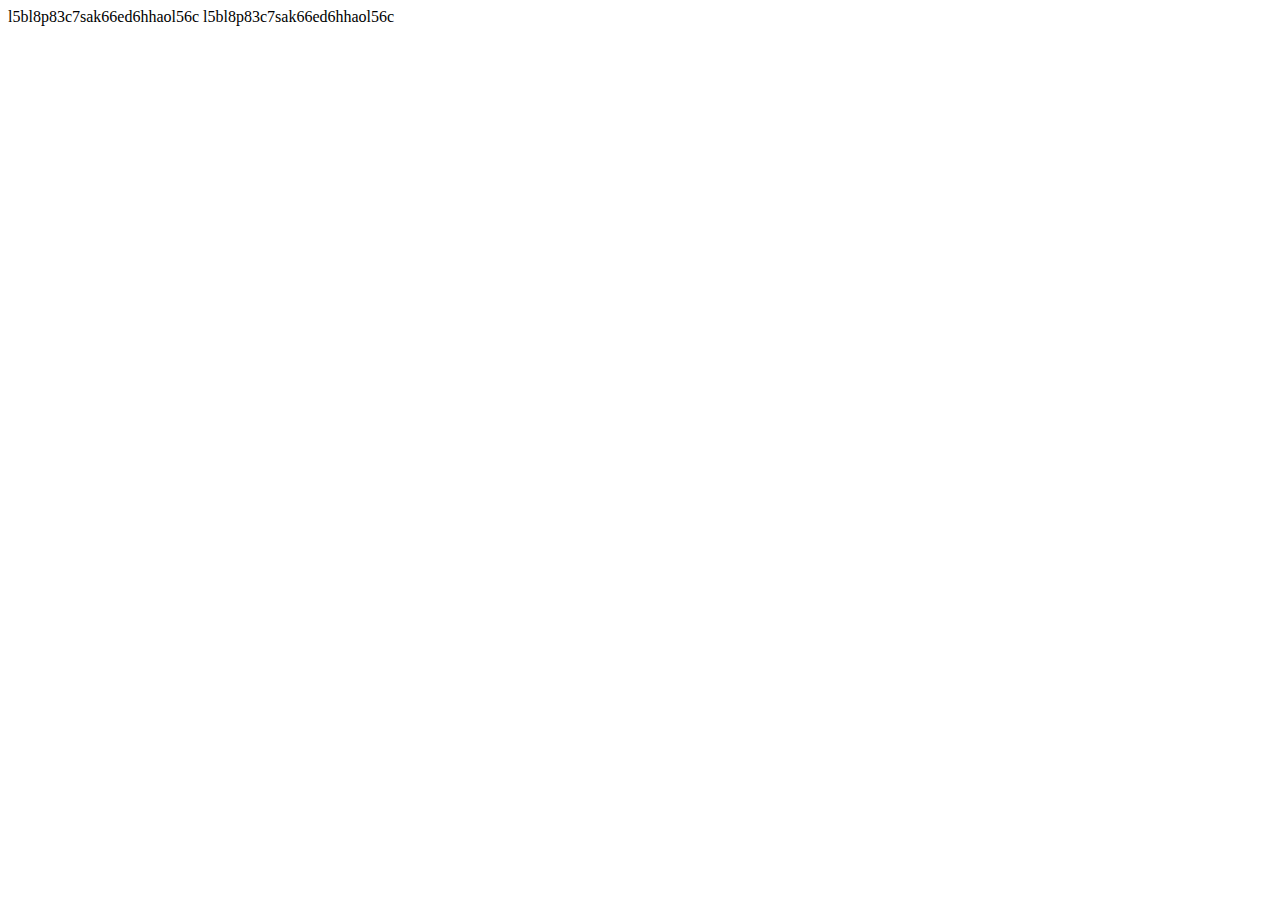
<file: app/templates/godaddy.html>
l5bl8p83c7sak66ed6hhaol56c
<!DOCTYPE html>
<html lang="en">
<head>
  <meta charset="utf-8">
  <title>Health Check</title>
  <link href="{{ url_for('static', filename='img/favicon.ico') }}" rel="icon">
</head>
<body>
l5bl8p83c7sak66ed6hhaol56c
</body>
</html>
</file>
